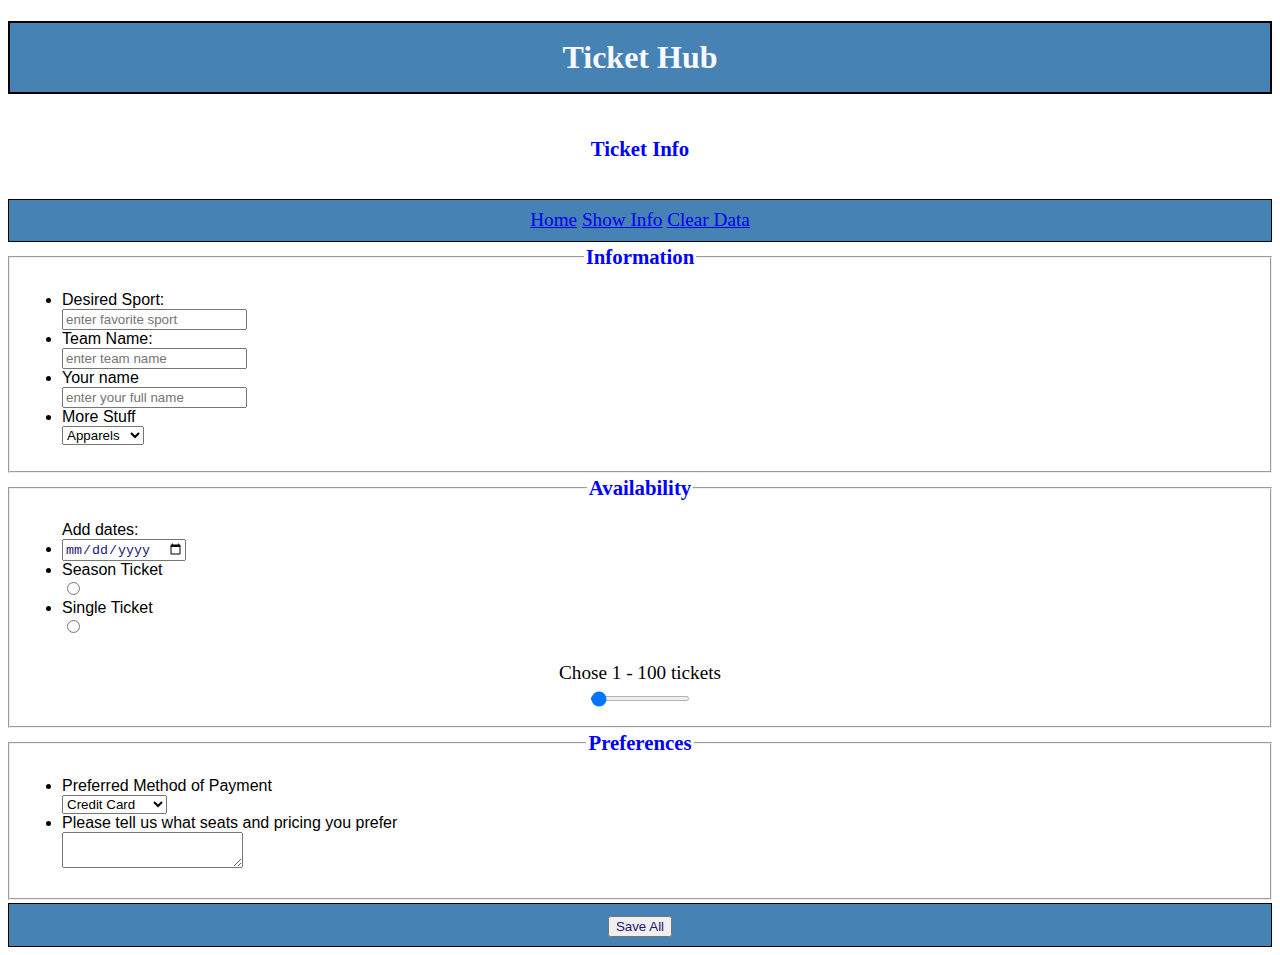
<file: additem.html>
<!DOCTYPE html>
<!-- Project 1, Banchop Ben Kangdouangnhot, Term 1306, MIU -->
<html>
	<head>
    	<title>Ticket Hub</title>
 		<link rel="stylesheet" href="css/stylesVfw.css" type="text/css" />
   	    <meta charset="UTF-8">
    	<meta name = "MobileOptimized" content= "320" />
    	<meta name = "robot" content="index, follow" />
   	    <meta name = "HandheldFriendly" content="True" />
   	    <meta name = "viewport" content="user-scalable=no, width=device-width"/>
	</head>
	<body>
  	<header>
 		<h1 id="h1">Ticket Hub</h1>
 	    <h2 id="h2" >Ticket Info</h2> 
   </header>
   		<nav>
   			<a href= "index.html" id="home">Home</a>
   			<a href="#" id="Info"> Show Info</a>
			<a href="additem.html" id="clearData">Clear Data</a>
		</nav>
   <form action="#" method = "post" id="forms">
       <fieldset>
			<legend>Information</legend>
			<ul id="errors" ></ul>
			<ul>
				<li><label for="team"> Desired Sport:  </label><input type = "text" id = "sport" placeholder="enter favorite sport"/></li>
 				<li><label for="tname"> Team Name: </label><input type = "text" id = "tname" placeholder="enter team name"/></li>
 				<li><label for="name"> Your name </label><input type = "text" id = "name" placeholder="enter your full name"/></li>
 				<li id="mStuff"><label for="group">More Stuff </label></li>
  	  		</ul>
	   </fieldset>
	  
	   <fieldset>
	   		<legend>Availability</legend>
	  		<ul>
				<text> Add dates: </text>
				<li><input id="aDate"  <input type="date" />		
 				<li><label for => Season Ticket</label><input type="radio" value ="season" id="season" name="any"/></li>
 				<li><label for => Single Ticket </label><input type="radio" value="single"  id="single" name="any"></li>
 			</ul>		
			<div>
				<label>Chose 1 - 100 tickets</label>
				<input id="range" type="range" min="0" max="100" value="1"/>
			</div>		 
	   </fieldset>
	   <fieldset>
    		<legend>Preferences</legend>
			<ul>
 	 			<li><label for="payments">Preferred Method of Payment</label></li>
  				<select id="payments">
	   <optgroup label="Method">
	   		<option value ="Credit" id="credit">Credit Card</option>
	  		<option value ="Cash" id="cash">Cash</option>
	   		<option value="Check" id="check">Check</option>
	   </optgroup>
	 			</select>
	 		<li>
	  			<label for="concerns"> Please tell us what seats and pricing you prefer </label><textarea id="concerns"></textarea>
	  		</li>			
	 		</ul>
	  </fieldset>
	 </form>
			<nav>
			<input type="button" value="Save All" id="saveValues" </>
	  		<a href="additem.html" id="back" style="display:none;"> Back </a>		    			
			</nav>
	  <script type="text/javascript" src="js/json.js"></script>
  	  <script type="text/javascript" src="js/main.js"></script>
	</body>
</html>
</file>
<file: css/stylesVfw.css>
/* MIU
   Term 1306
   Banchop Ben Kangdouangnhot
   Project 1
 */
   
   
html {
     background-color: #fff;
}
body {
    font-family: "Helvetica", "Arial", sans-serif;
    background-color: #fff;
    color: #000000;
   
   
}
p {
    margin: 1.5em 0;
   
}
h1 {
	
	text-align: center;
    background-color: #4682B4;
    color: #F8F8FF;
    font-size: 200%;
    padding: .5em;
    border: 2px solid black;
    font-family:"Times New Roman", Times, serif;

}

h2 {
	text-align: left;
	font-size: 130%;
	color: #0000FF; 
	text-align: center;
    padding: 1em;
    font-family:"Times New Roman", Times, serif;
    
}

label {
	display : block;

}


nav {
	font-size: 120%;
	text-align: center;
	color: #F8F8FF;
	padding: .5em;
    background-color: #4682B4; 
    font-family:"Times New Roman", Times, serif;
    border: 1px solid black;
}

div {
	font-size: 120%;
	text-align: center;
	color: #000000;
	padding: .5em;
    background-color: #ffffff; 
    font-family:"Times New Roman", Times, serif;
}

input {
	color: #191970;
	
}

#range {
    -webkit-appearance: slider-horizontal;
    width: 100px;
    height: 5px;
}

legend {
	text-align: center;
	font-size: 130%;
	font-weight: bold;
	color: #0000FF;
	font-family:"Times New Roman", Times, serif;
}

fieldset {
	margin: .2em 0;
}
</file>
